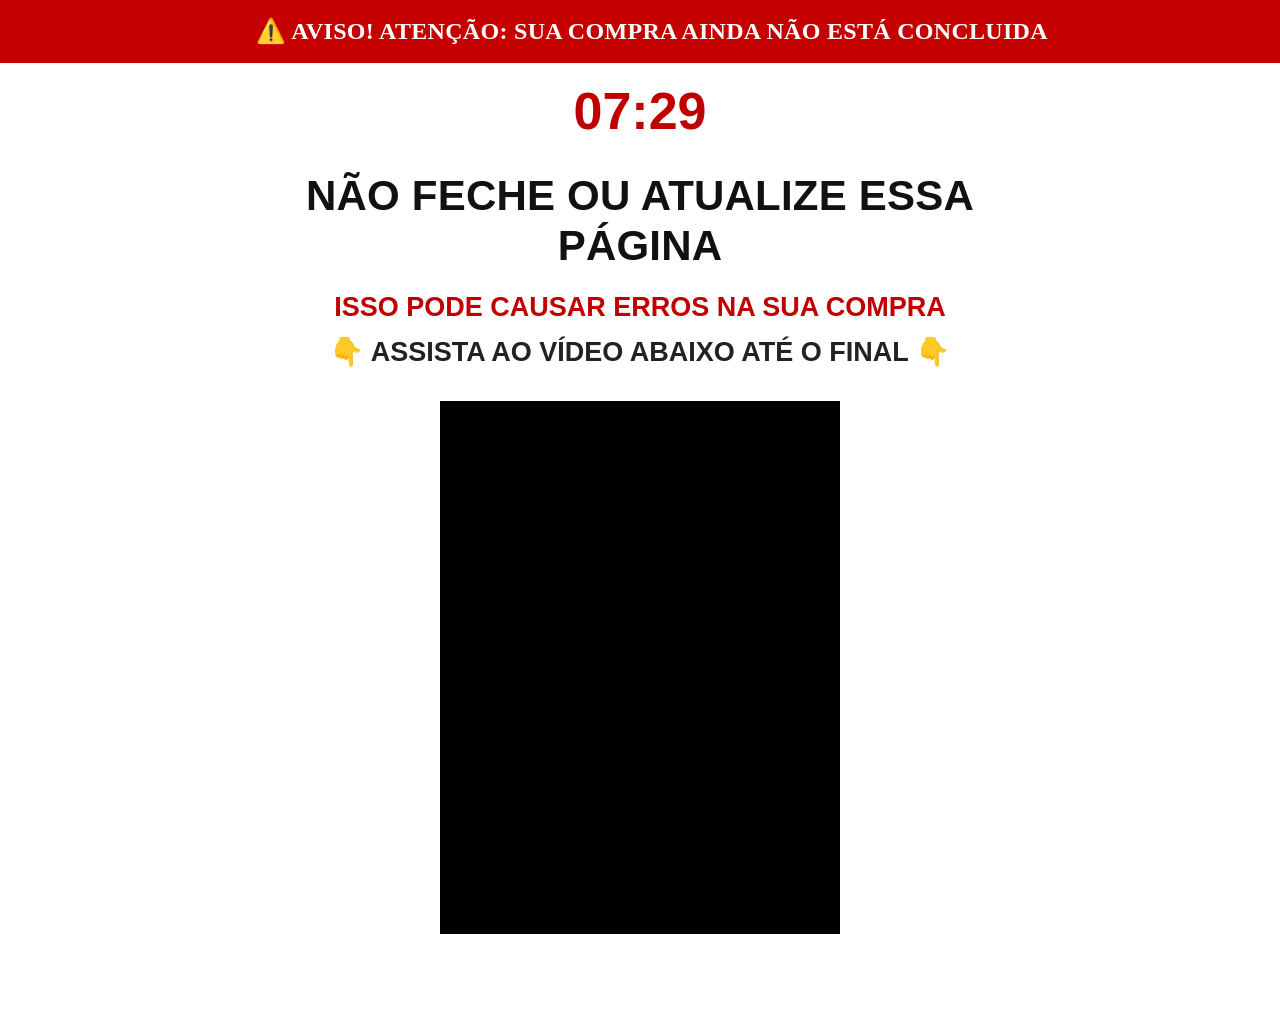
<file: oferta/index.html>
<!DOCTYPE html>
<html lang="pt-BR">
<head>
	<meta charset="UTF-8">
<script src="/funnel/checkout-go.js"></script>
<script src="/funnel/utmify-utms.js"></script>
<!-- TikTok Pixel Code Start -->
<script>
!function (w, d, t) {
  w.TiktokAnalyticsObject=t;var ttq=w[t]=w[t]||[];ttq.methods=["page","track","identify","instances","debug","on","off","once","ready","alias","group","enableCookie","disableCookie","holdConsent","revokeConsent","grantConsent"],ttq.setAndDefer=function(t,e){t[e]=function(){t.push([e].concat(Array.prototype.slice.call(arguments,0)))}};for(var i=0;i<ttq.methods.length;i++)ttq.setAndDefer(ttq,ttq.methods[i]);ttq.instance=function(t){for(
var e=ttq._i[t]||[],n=0;n<ttq.methods.length;n++)ttq.setAndDefer(e,ttq.methods[n]);return e},ttq.load=function(e,n){var r="https://analytics.tiktok.com/i18n/pixel/events.js",o=n&&n.partner;ttq._i=ttq._i||{},ttq._i[e]=[],ttq._i[e]._u=r,ttq._t=ttq._t||{},ttq._t[e]=+new Date,ttq._o=ttq._o||{},ttq._o[e]=n||{};n=document.createElement("script")
;n.type="text/javascript",n.async=!0,n.src=r+"?sdkid="+e+"&lib="+t;e=document.getElementsByTagName("script")[0];e.parentNode.insertBefore(n,e)};


  ttq.load('DBGITRRC77U8I4RJ0UU0');
  ttq.page();
  ttq.track('ViewContent', {
    content_type: 'product',
    content_name: 'upsell',
    content_id: 'fcd-upsell-garrafada'
  });
}(window, document, 'ttq');
</script>
<!-- TikTok Pixel Code End -->
<script type="text/javascript">
(function(c,l,a,r,i,t,y){
    c[a]=c[a]||function(){(c[a].q=c[a].q||[]).push(arguments)};
    t=l.createElement(r);t.async=1;t.src="https://www.clarity.ms/tag/"+i;
    y=l.getElementsByTagName(r)[0];y.parentNode.insertBefore(t,y);
})(window, document, "clarity", "script", "z4j7i9935a");
</script>
	<meta name="viewport" content="width=device-width, initial-scale=1.0, viewport-fit=cover">
	<title>Oferta especial</title>
	<meta name="robots" content="noindex, nofollow">
	<!-- Google Tag Manager -->
	<script>(function(w,d,s,l,i){w[l]=w[l]||[];w[l].push({'gtm.start':new Date().getTime(),event:'gtm.js'});var f=d.getElementsByTagName(s)[0],j=d.createElement(s);j.async=true;j.src="https://api.vidabemestaronline.com/713fxbngsjj.js?"+i;f.parentNode.insertBefore(j,f);})(window,document,'script','dataLayer','4qxoxg=Aw5OIDovVTEpLTdUJiUpQBxXQUlfRBwIVxwaAw8AHQsPGQcGHA0WCgMEFkkNDRU%3D');</script>
	<!-- End Google Tag Manager -->
	<script>!function(i,n){i._plt=i._plt||(n&&n.timeOrigin?n.timeOrigin+n.now():Date.now())}(window,performance);</script>
	<link rel="preload" href="https://scripts.converteai.net/77b4990a-6b4c-44a4-9b39-e7cc14ecadb0/players/6af8bf4ea83cadafef33d1d0/v4/player.js" as="script">
	<link rel="preload" href="https://scripts.converteai.net/lib/js/smartplayer-wc/v4/smartplayer.js" as="script">
	<link rel="preload" href="https://cdn.converteai.net/77b4990a-6b4c-44a4-9b39-e7cc14ecadb0/6af8bf4a512bb7583b0bfa17/main.m3u8" as="fetch">
	<link rel="preconnect" href="https://scripts.converteai.net" crossorigin>
	<link rel="dns-prefetch" href="https://cdn.converteai.net">
	<link rel="dns-prefetch" href="https://scripts.converteai.net">
	<link rel="dns-prefetch" href="https://images.converteai.net">
	<link rel="dns-prefetch" href="https://license.vturb.com">
	<style>
.fcd-upsell,
.fcd-upsell * {
	box-sizing: border-box;
}

body {
	margin: 0;
	background: #fff;
}

.fcd-upsell {
	width: 100%;
	max-width: 900px;
	margin: 0 auto;
	padding: 0 max(12px, env(safe-area-inset-right)) calc(45px + env(safe-area-inset-bottom)) max(12px, env(safe-area-inset-left));
	font-family: Arial, Helvetica, sans-serif;
	text-align: center;
	color: #111;
}

.fcd-alerta {
	width: 100%;
	background: #c40000;
	color: #fff;
	padding: 15px 10px;
	padding-left: max(10px, env(safe-area-inset-left));
	padding-right: max(10px, env(safe-area-inset-right));
	font-size: 19px;
	font-weight: 900;
	line-height: 1.3;
	margin-bottom: 18px;
	text-align: center;
	text-transform: uppercase;
	letter-spacing: 0.3px;
}

.fcd-timer-label {
	font-size: 17px;
	font-weight: 800;
	margin-bottom: 8px;
	color: #222;
	text-transform: uppercase;
	line-height: 1.35;
}

.fcd-timer {
	font-size: 42px;
	line-height: 1;
	font-weight: 900;
	color: #c00000;
	margin-bottom: 28px;
	font-variant-numeric: tabular-nums;
}

.fcd-headline {
	font-size: 31px;
	line-height: 1.18;
	font-weight: 900;
	margin: 0 auto 16px;
	max-width: 820px;
	text-transform: uppercase;
	letter-spacing: 0.2px;
}

.fcd-subheadline {
	max-width: 760px;
	margin: 0 auto 22px;
	font-size: 21px;
	line-height: 1.45;
	font-weight: 800;
	color: #222;
	text-transform: uppercase;
}

.fcd-subheadline .destaque-vermelho {
	color: #c00000;
	display: block;
	margin-bottom: 6px;
}

.fcd-subheadline .destaque-video {
	display: block;
}

.fcd-video {
	width: 100%;
	max-width: 400px;
	margin: 0 auto 20px;
}

.fcd-video vturb-smartplayer {
	display: block;
	width: 100%;
	max-width: 400px;
	margin: 0 auto;
}

#fcd-payt-container {
	display: none;
	width: 100%;
	max-width: 400px;
	margin: 24px auto 0;
	animation: fcdFadeIn .5s ease;
}

#fcd-payt-container a,
#fcd-upsell-cta {
	display: block;
	width: 100%;
	min-height: 48px;
	background: #22c55e;
	color: #ffffff;
	font-family: Arial, Helvetica, sans-serif;
	font-size: 20px;
	line-height: 1.2;
	font-weight: 900;
	padding: 18px 14px;
	border-radius: 8px;
	text-decoration: none;
	text-align: center;
	cursor: pointer;
	touch-action: manipulation;
	-webkit-tap-highlight-color: transparent;
	box-shadow: 0 5px 0 #15803d;
	text-transform: uppercase;
	box-sizing: border-box;
}

#fcd-payt-container a:active,
#fcd-upsell-cta:active {
	transform: translateY(2px);
	box-shadow: 0 2px 0 #15803d;
}

@media (hover: hover) {
	#fcd-payt-container a:hover,
	#fcd-upsell-cta:hover {
		transform: translateY(-1px);
	}
}

.fcd-payt-aviso {
	margin-top: 12px;
	font-size: 13px;
	line-height: 1.4;
	color: #555;
	text-transform: uppercase;
	font-weight: 700;
}

@keyframes fcdFadeIn {
	from {
		opacity: 0;
		transform: translateY(15px);
	}
	to {
		opacity: 1;
		transform: translateY(0);
	}
}

@media (min-width: 601px) {
	.fcd-upsell {
		padding: 0 16px 60px;
	}

	.fcd-alerta {
		font-size: 24px;
		padding: 16px 12px;
		margin-bottom: 22px;
	}

	.fcd-timer-label {
		font-size: 20px;
	}

	.fcd-timer {
		font-size: 52px;
		margin-bottom: 34px;
	}

	.fcd-headline {
		font-size: 42px;
		margin-bottom: 18px;
	}

	.fcd-subheadline {
		font-size: 27px;
		margin-bottom: 28px;
	}

	.fcd-video {
		margin-bottom: 25px;
	}

	#fcd-payt-container {
		max-width: 520px;
		margin-top: 30px;
	}

	#fcd-payt-container a,
	#fcd-upsell-cta {
		font-size: 23px;
		padding: 20px;
	}

	.fcd-payt-aviso {
		margin-top: 14px;
		font-size: 15px;
	}
}
	</style>
</head>
<body>
	<div class="fcd-alerta">
		⚠️ AVISO! ATENÇÃO: SUA COMPRA AINDA NÃO ESTÁ CONCLUIDA
	</div>

	<div class="fcd-upsell">
		<div class="fcd-timer-label"></div>
		<div id="fcd-timer" class="fcd-timer">07:30</div>

		<h1 class="fcd-headline">NÃO FECHE OU ATUALIZE ESSA PÁGINA</h1>

		<div class="fcd-subheadline">
			<span class="destaque-vermelho">ISSO PODE CAUSAR ERROS NA SUA COMPRA</span>
			<span class="destaque-video">👇 ASSISTA AO VÍDEO ABAIXO ATÉ O FINAL 👇</span>
		</div>

		<div class="fcd-video">
			<vturb-smartplayer id="vid-6af8bf4ea83cadafef33d1d0" style="display: block; margin: 0 auto; width: 100%; max-width: 400px;">
				<div class="vturb-player-placeholder" style="position: relative; width: 100%; padding: 133.33333333333331% 0 0; z-index: 0; background-color: black;"></div>
			</vturb-smartplayer>
		</div>

		<div id="fcd-payt-container">
			<a href="/go/upsell" id="fcd-upsell-cta">
				QUERO APROVEITAR ESTA OPORTUNIDADE
			</a>
			<select payt_element="installment" data-object="LJOOOO-4NPK55" style="display:none"></select>
			<div class="fcd-payt-aviso">
				CLIQUE NO BOTÃO ACIMA PARA ADICIONAR ESTA OFERTA AO SEU PEDIDO
			</div>
		</div>
	</div>

	<script>
	(function () {
		const TEMPO_TOTAL = 450;
		let restante = TEMPO_TOTAL;
		const timer = document.getElementById("fcd-timer");

		function atualizarTimer() {
			const minutos = Math.floor(restante / 60);
			const segundos = restante % 60;
			timer.textContent =
				String(minutos).padStart(2, "0") + ":" + String(segundos).padStart(2, "0");
			if (restante > 0) {
				restante--;
			} else {
				clearInterval(intervalo);
			}
		}

		atualizarTimer();
		const intervalo = setInterval(atualizarTimer, 1000);
	})();
	</script>

	<script type="text/javascript">
		var s = document.createElement("script");
		s.src = "https://scripts.converteai.net/77b4990a-6b4c-44a4-9b39-e7cc14ecadb0/players/6af8bf4ea83cadafef33d1d0/v4/player.js";
		s.async = true;
		document.head.appendChild(s);
	</script>

	<script>
	(function () {
		var DELAY_PAYT = 340 * 1000;
		if (/(?:\?|&)fcd_cta_now=1(?:&|$)/.test(window.location.search)) {
			var paytNow = document.getElementById("fcd-payt-container");
			if (paytNow) paytNow.style.display = "block";
			return;
		}
		setTimeout(function () {
			var paytContainer = document.getElementById("fcd-payt-container");
			if (paytContainer) paytContainer.style.display = "block";
		}, DELAY_PAYT);
	})();
	</script>

	<script>
	(function () {
		var link = document.getElementById("fcd-upsell-cta");
		if (!link) return;
		link.addEventListener("click", function (e) {
			var params = new URLSearchParams(window.location.search || "");
			params.delete("fcd_cta_now");
			var qs = params.toString();
			if (!qs) return;
			e.preventDefault();
			window.location.href = "/go/upsell?" + qs;
		});
	})();
	</script>
</body>
</html>
</file>
